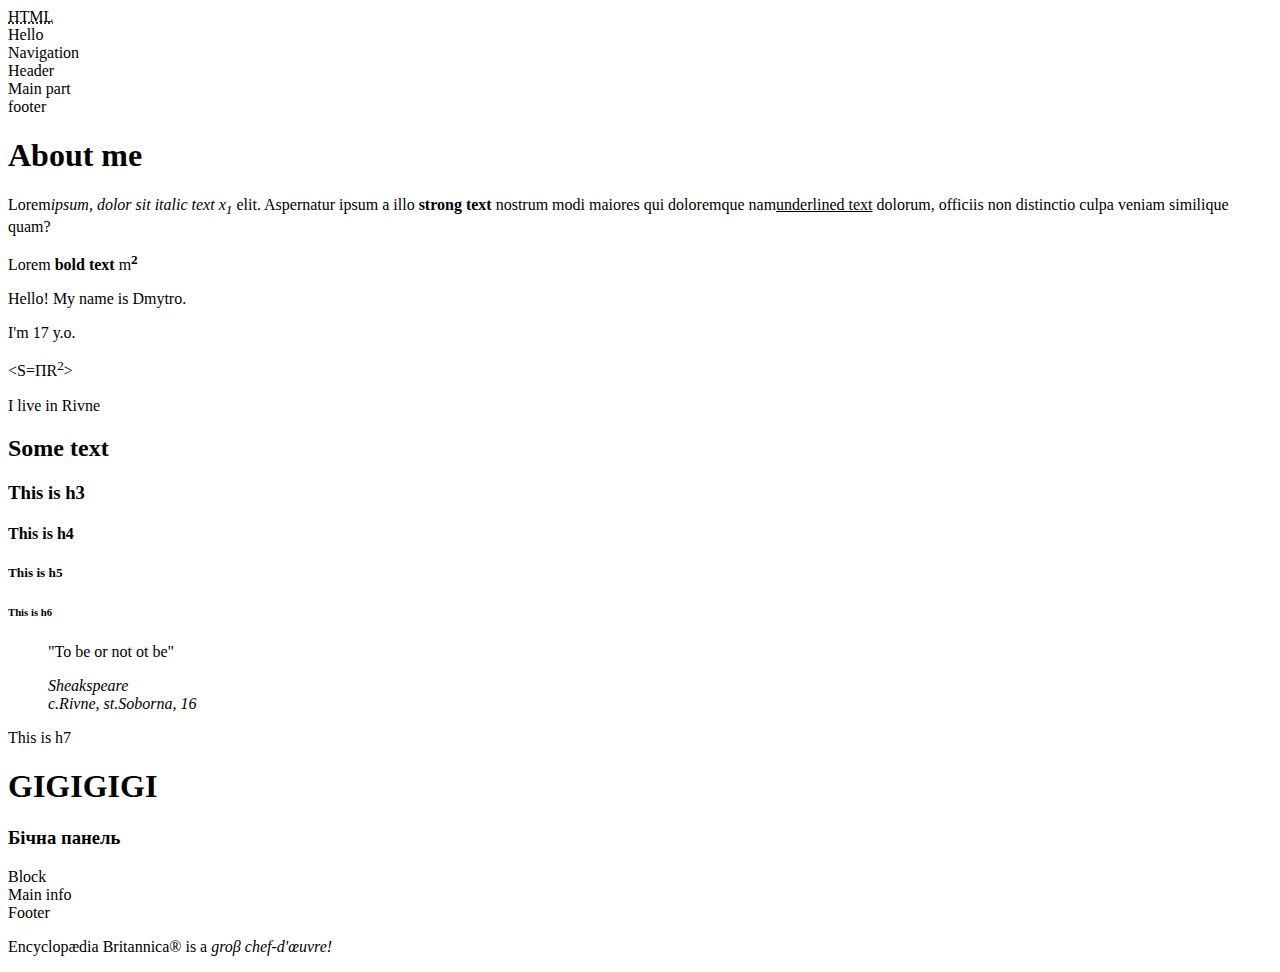
<file: 01 html Intro/index.html>
<!DOCTYPE html>
<html lang="en">
<head>
    <meta charset="UTF-8">
    <meta name="viewport" content="width=device-width, initial-scale=1.0">
    <title>Document</title>
</head>
<body>
    <abbr title="Hypertext Markup Language">HTML</abbr>

    <div>Hello</div>
    <nav>Navigation</nav>
    <header>Header</header>
    <main>Main part</main>
    <footer>footer</footer>

    <h1>About me</h1>
    <p>
        Lorem<em>ipsum, dolor sit</em> <i>italic text</i> <i>x<sub>1</sub></i> elit. Aspernatur ipsum a illo  <strong>strong text</strong> nostrum modi maiores qui doloremque nam<u>underlined text</u> dolorum, officiis non distinctio culpa veniam similique quam?
    </p>
    Lorem <b>bold text</b>

    m<sup><b>2</b></sup>
    
    <p>
    Hello!
    My name is Dmytro.</p>
    <p>
    I'm 17 y.o.
    <p>
        &lt;S=&Pi;R<sup>2</sup>&gt;
    </p>

    I live in Rivne</p>
<h2>Some text</h2>
<h3>This is h3</h3>
<h4>This is h4</h4>
<h5>This is h5</h5>
<h6>This is h6</h6>
<blockquote>
    <p>
    "To be or not ot be"
    </p>
    <cite>Sheakspeare</cite>
    
    <address>
        c.Rivne, st.Soborna, 16
    </address>

</blockquote>
<h7>This is h7</h7>

<h1>GIGIGIGI</h1>
<aside><h3>Бічна панель</h3></aside>
<section>
    <header>Block</header>
    <main>Main info</main>
    <footer>Footer</footer>
</section>

<p>
    Encyclop&aelig;dia Britannica&reg;  is a <i>gro&beta; chef-d'&oelig;uvre!</i>
</p>

</body>
</html>
</file>
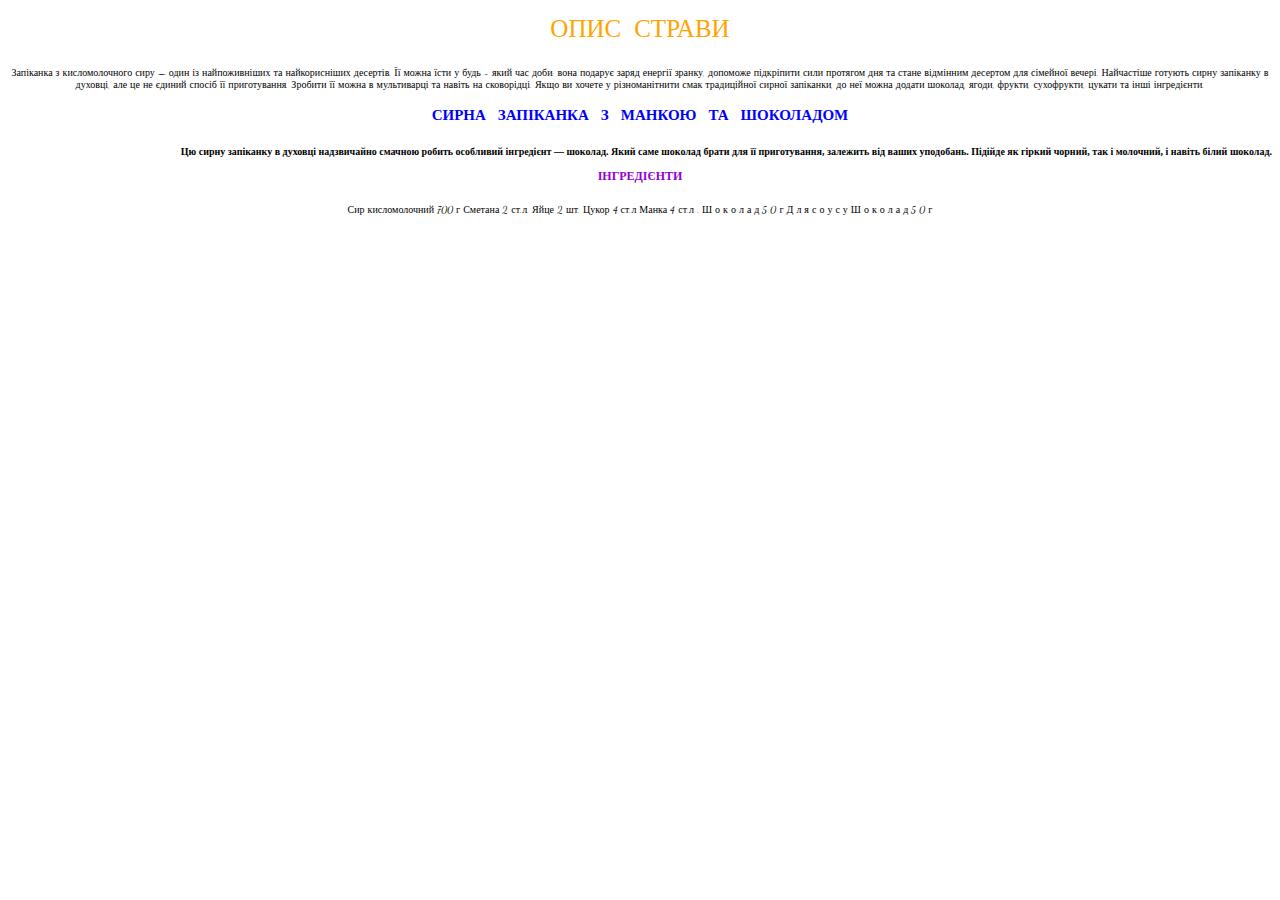
<file: 02 css intro/labwork/index.html>
<!DOCTYPE html>
<html lang="en">

<head>
    <meta charset="UTF-8">
    <meta name="viewport" content="width=device-width, initial-scale=1.0">
    <title>Опис страви</title>
    <link href="css/style.css" rel="stylesheet" />
    <link href="https://fonts.googleapis.com/css2?family=Dancing+Script&display=swap" rel="stylesheet">
    <link href="https://fonts.googleapis.com/css2?family=Dancing+Script&family=Monoton&display=swap" rel="stylesheet">
</head>

<body>
    <header>ОПИС СТРАВИ</header>
    <p>
        Запіканка з кисломолочного сиру — один із найпоживніших та найкорисніших десертів. Її можна їсти у будь - який час доби: вона подарує заряд енергії зранку, допоможе підкріпити сили протягом дня та стане відмінним десертом для сімейної вечері. Найчастіше
        готують сирну запіканку в духовці, але це не єдиний спосіб її приготування. Зробити її можна в мультиварці та навіть на сковорідці. Якщо ви хочете у різноманітнити смак традиційної сирної запіканки, до неї можна додати шоколад, ягоди, фрукти,
        сухофрукти, цукати та інші інгредієнти.
    </p>
    <h2>
        СИРНА ЗАПІКАНКА З МАНКОЮ ТА ШОКОЛАДОМ
    </h2>
    <section>
        Цю сирну запіканку в духовці надзвичайно смачною робить особливий інгредієнт — шоколад. Який саме шоколад брати для її приготування, залежить від ваших уподобань. Підійде як гіркий чорний, так і молочний, і навіть білий шоколад.
    </section>
    <h3>
        ІНГРЕДІЄНТИ
    </h3>
    <p>
        Сир кисломолочний 700 г Сметана 2 ст.л. Яйце 2 шт. Цукор 4 ст.л Манка 4 ст.л . Ш о к о л а д 5 0 г Д л я с о у с у Ш о к о л а д 5 0 г
    </p>
</body>

</html>
</file>
<file: 02 css intro/labwork/css/style.css>
header {
    text-align: center;
    font-size: 25px;
    color: orange;
    font-family: 'Dancing Script', cursive;
    font-family: 'Monoton', cursive;
    word-spacing: 10px;
}

p {
    font-family: 'Dancing Script', cursive;
    font-size: 10px;
    margin-top: 20px;
    text-align: center;
}

h2 {
    text-align: center;
    font-size: 15px;
    color: blue;
    font-family: 'Dancing Script', cursive;
    font-family: 'Monoton', cursive;
    word-spacing: 10px;
}

section {
    font-size: 10px;
    margin-top: 20px;
    text-align: right;
    font-weight: bold;
    color: black;
}

h3 {
    text-align: center;
    font-size: 12px;
    color: darkviolet;
    word-spacing: 10px;
}
</file>
